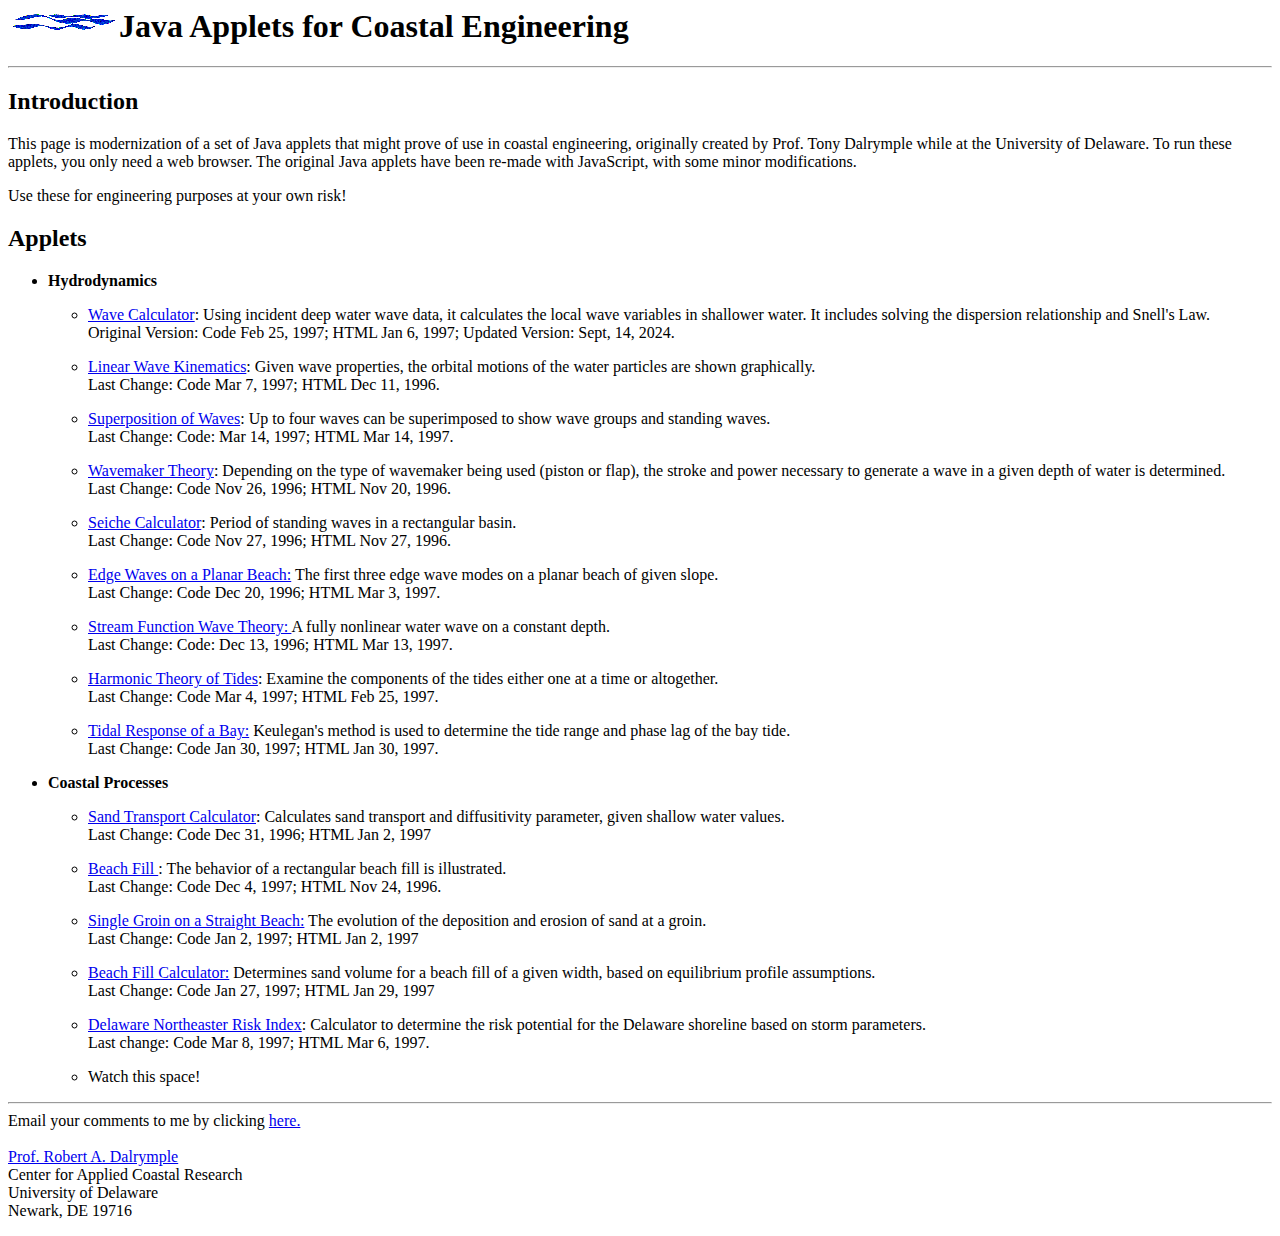
<file: rad/index.html>
<!DOCTYPE HTML PUBLIC "-//W3C//DTD HTML 3.2//EN">
<HTML>

<HEAD>
   <TITLE>Dalrymple's Coastal Engineering Java Page</TITLE>
   </HEAD>
<BODY>
<img src="cacr.mini.gif" ALIGN="LEFT">

<H1 >Java Applets for Coastal Engineering</H1>
<clear "LEFT">
<hr>
<h2>Introduction</H2>

<P>This page is modernization of a set of Java applets that might prove of use in coastal
engineering, originally created by Prof. Tony Dalrymple while at the University of Delaware.  To run these applets, you only need a web browser.  The original Java applets have been re-made with JavaScript, with some minor modifications.
<p>
Use these for engineering purposes at your own risk!<p>
<H2>Applets</H2>
<ul>
<li><strong> Hydrodynamics</strong></li><p>
<ul>
<LI><A HREF="wavetheory_js.html">Wave Calculator</A>:  Using  incident deep water wave data, it calculates the local wave variables in shallower water.  It includes solving the dispersion relationship and Snell's Law. <br>
Original Version: Code Feb 25, 1997; HTML Jan 6, 1997; Updated Version: Sept, 14, 2024.<p></LI>

<li> <a href="linearplot.html"> Linear Wave Kinematics</a>:  Given wave properties, the orbital motions of the water particles are shown graphically. <br>
Last Change:  Code Mar 7, 1997;  HTML Dec 11, 1996. <p></li>

<li> <a href="superplot_js.html"> Superposition of Waves</a>: Up to four waves can be superimposed to show wave groups and standing waves.<br>
Last Change: Code: Mar 14, 1997; HTML  Mar 14, 1997.<p></li>

<li> <a href="wavemaker.html"> Wavemaker Theory</a>: Depending on the type of wavemaker being used (piston or flap), the stroke and power necessary to generate a wave in a given depth of water is determined.<br>
Last Change: Code Nov 26, 1996; HTML Nov 20, 1996.<p></li>

<li> <a href="seiche.html"> Seiche Calculator</a>: Period of standing waves in a rectangular basin. <br>
 Last Change: Code Nov 27, 1996;  HTML Nov 27, 1996.<p></li>

<li> <a href="edgetheory.html"> Edge Waves on a Planar Beach:</a> The first three edge wave modes on a planar beach of given slope.<br>
 Last Change: Code Dec 20, 1996; HTML Mar 3, 1997.</li><p>
<li> <a href="streamless.html"> Stream Function Wave Theory: </a> A fully nonlinear water wave on a constant depth.<br>
 Last Change: Code: Dec 13, 1996; HTML Mar 13, 1997.</li><p>
<li><a href="tide.html"> Harmonic Theory of Tides</a>: Examine the components of the tides either one at a time or altogether.<br> 
Last Change:  Code Mar 4, 1997; HTML  Feb 25, 1997.</li><p>
<li><a href="inlet.html"> Tidal Response of a Bay:</a> Keulegan's method is used to determine the tide range and phase lag of the bay tide.<br> 
Last Change:  Code Jan 30, 1997; HTML  Jan 30, 1997.</li><p></ul>
<li><strong> Coastal Processes </strong><p>
<ul>
<li><a href="sand.html"> Sand Transport Calculator</a>: Calculates sand transport and diffusitivity parameter, given shallow water values. <br>
 Last Change:  Code Dec 31, 1996; HTML Jan 2, 1997</li><p>

<li> <a href="oneline.html">Beach Fill </a>: The behavior of a rectangular beach fill is illustrated.<br>
Last Change: Code Dec 4, 1997; HTML Nov 24, 1996.<p></li>

<li> <a href="groin.html"> Single Groin on a Straight Beach:</a> The evolution of the deposition and erosion of sand at a groin. <br>
Last Change: Code Jan 2, 1997; HTML Jan 2, 1997</li><p>

<li> <a href="beach.html"> Beach Fill Calculator:</a> Determines sand volume for a beach fill of a given width, based on equilibrium profile assumptions.<br>
 Last Change: Code Jan 27, 1997; HTML Jan 29, 1997</li><p>

<li> <a href="risk.html"> Delaware Northeaster Risk Index</a>: Calculator to determine the risk potential for the Delaware shoreline based on storm parameters. <br>
Last change: Code Mar 8, 1997; HTML Mar 6, 1997.</li><p>
<li>Watch this space! </li>
</ul>
</ul>
<P> <hr>Email your comments to me by clicking <a href="mailto: rad@udel.edu">here.</a> <br>  
<br>
<a href="http://www.coastal.udel.edu/faculty/dalrymple.html">Prof. Robert A. Dalrymple</a><br> Center for Applied Coastal Research<br> University of Delaware<br>Newark, DE 19716</P>
 


</BODY>

<!-- Mirrored from personal.egr.uri.edu/grilli/APLET/index_appl.html by HTTrack Website Copier/3.x [XR&CO'2014], Sat, 14 Sep 2024 11:50:56 GMT -->
</HTML>
</file>
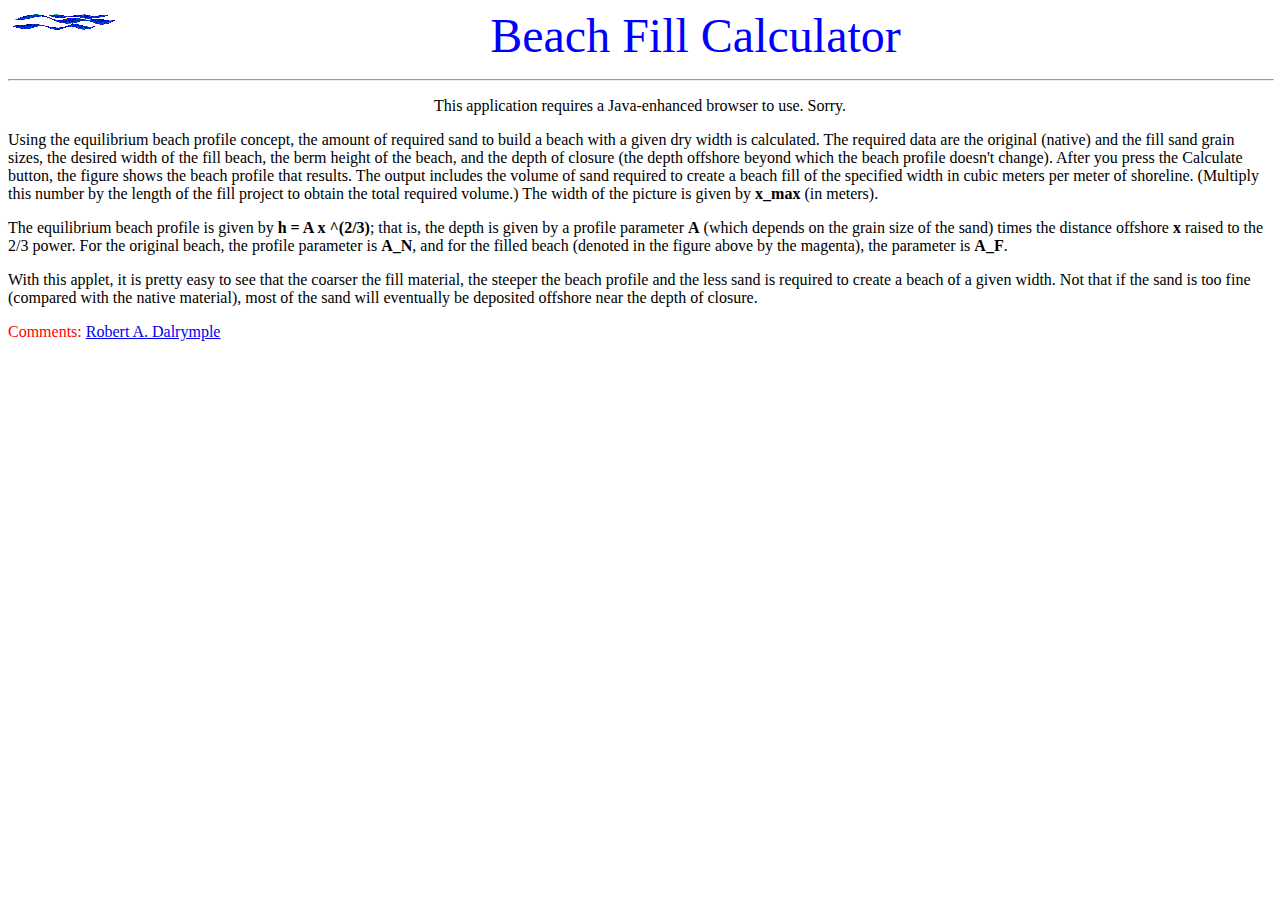
<file: rad/beach.html>
<!DOCTYPE HTML PUBLIC "-//W3C//DTD HTML 3.2//EN">
<HTML>

<!-- Mirrored from personal.egr.uri.edu/grilli/APLET/beach.html by HTTrack Website Copier/3.x [XR&CO'2014], Sat, 14 Sep 2024 11:51:02 GMT -->
<HEAD>
   <TITLE> Beach Fill Calculator </TITLE>
   </HEAD>
<BODY>
<img src="cacr.mini.gif" ALIGN="LEFT">
<CENTER><P><FONT COLOR="#0000FF"><FONT SIZE=+4>
Beach Fill Calculator</FONT></FONT></P></CENTER>

<CENTER><P>
<HR WIDTH="100%"></P></CENTER>

<CENTER><P><APPLET code= Beach.class
 width=650 height=350> This application requires a Java-enhanced browser to use.  Sorry.</APPLET></P></CENTER>

Using the equilibrium beach profile concept, the amount of required sand to build a beach with a given dry width is calculated. The required data are the original (native) and the fill sand grain sizes, the desired width of the fill  beach, the berm height of the beach, and the depth of closure (the depth offshore beyond which the beach profile doesn't change). After you press the Calculate button, the figure shows the beach profile that results.  The output includes the volume of sand required to create a beach fill of the specified width in cubic meters per meter of shoreline.  (Multiply this number by the length of the fill project to obtain the total required volume.) The width of the picture is given by <strong>x_max</strong> (in meters).<p>

 The equilibrium beach profile is given by <strong> h = A x ^(2/3)</strong>; that is, the depth is given by a profile parameter <strong>A</strong> (which depends on the grain size of the sand) times the distance offshore <strong>x</strong> raised to the 2/3 power.  For the original beach, the profile parameter is <strong>A_N</strong>, and for the filled beach (denoted in the figure above by the magenta), the parameter is <strong>A_F</strong>.<p>

With this applet, it is pretty easy to see that the coarser the fill material, the steeper the beach profile and the less sand is required to create a beach of a given width.  Not that if the sand is too fine (compared with the native material), most of the sand will eventually be deposited offshore near the depth of closure. <p>


 
<p><FONT COLOR="#FF0000">Comments: <a href="mailto:rad@udel.edu"> Robert A. Dalrymple</a></BODY>
<!-- Mirrored from personal.egr.uri.edu/grilli/APLET/beach.html by HTTrack Website Copier/3.x [XR&CO'2014], Sat, 14 Sep 2024 11:51:02 GMT -->
</HTML>   </BODY>
</HTML>
</file>
